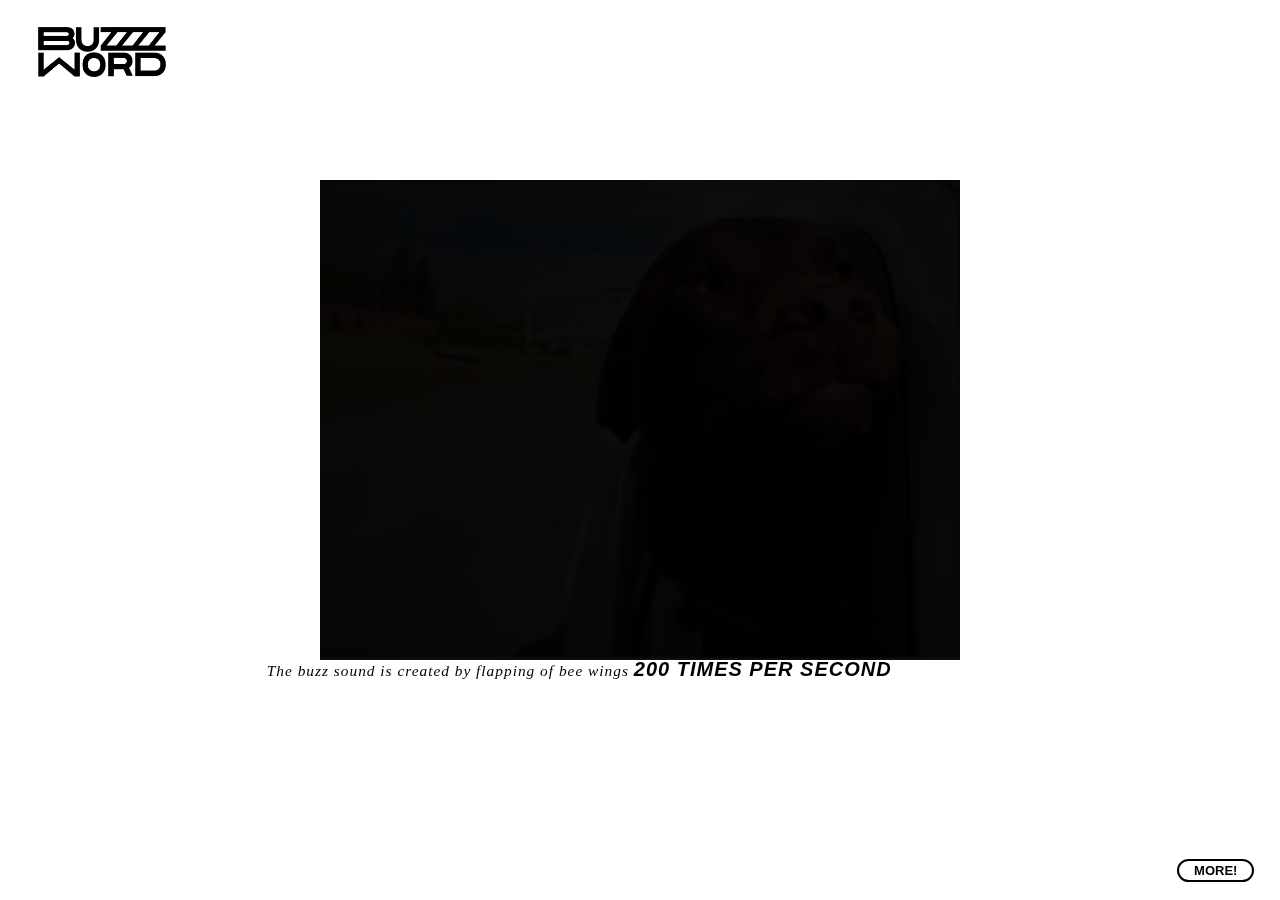
<file: dog/index.html>
<!DOCTYPE html>
<html>



<head>
    <meta http-equiv="Content-Type" content="text/html; charset=UTF-8" />
    <title>CLICK.LAUGH.LEARN. REPEAT</title>


    <script type="text/javascript">
        var _gaq = _gaq || [];
        _gaq.push(['_setAccount', 'UA-114693-12']);
        _gaq.push(['_trackPageview']);

        (function () {
            var ga = document.createElement('script'); ga.type = 'text/javascript'; ga.async = true;
            ga.src = ('https:' == document.location.protocol ? 'https://ssl' : 'http://www') + '.google-analytics.com/ga.js';
            var s = document.getElementsByTagName('script')[0]; s.parentNode.insertBefore(ga, s);
        })();
    </script>
    <link rel="stylesheet" href="css/normalize.css" type="text/css">
    <link rel="stylesheet" type="text/css" href="css/eelslap.css" />
    <script src="ajax.googleapis.com/ajax/libs/jquery/1.8.3/jquery.min.js"></script>
    <script src="js/eelslap.js"></script>
    <link rel="icon" type="image/x-icon" href="Copy of logo white.png">
    <title>CLICK.LAUGH.LEARN. REPEAT</title>
</head>

<body>

    <div onclick="window.location.href = 'https://buzzzzzzhtml.herokuapp.com/flowers/index.html';"
        class="more-btn eggs-more">
        MORE!
    </div>
    <img onclick="window.location.href = 'https://buzzzzword.herokuapp.com/';" src="Copy of logo_black.png"
        class="logo black flower-logo" alt="logo" />
    <div class="eggs-float">
        <p>
            The buzz sound is created by flapping of bee wings <span>200 TIMES PER SECOND</span>
        </p>

    </div>

    <div id="eelcontainer" class="eel">
        <div id="loader">LOADING...</div>
        <div id="introtext">yo</div>
        <div id="allimages">
            <img class="eelimages" id="eelimage1" src="#" width="15360" height="480">
            <img class="eelimages" id="eelimage2" src="#" width="14720" height="480">
            <img class="eelimages" id="eelimage3" src="#" width="15360" height="480">
            <img class="eelimages" id="eelimage4" src="#" width="14720" height="480">
        </div>


    </div>

</body>



</html>
</file>
<file: dog/css/eelslap.css>
html {
	width: 100%;
	height: 100%;
}

input:focus {
	outline: none;
}

body {
	-webkit-perspective: 300px;
	background: #ffffff;
	color: #0c0c0c;
	position: fixed;
	margin: 0;
	padding: 0;
	width: 100%;
	height: 100%;
	font-weight: 500;
	font-size: 26px;
	-webkit-font-smoothing: antialiased;
	font-family: "Helvetica Neue", Helvetica, Arial, sans-serif;
}

a {
	text-decoration: none;
	color: #000000;
}

a:hover {
	text-decoration: underline;
}

#lovie {
    position: relative;
}
#lovie img {
    position: absolute;
    top: 0px;
    right: 0px;
}

#sxsw1 {
	position: absolute;
	margin-left: -560px;
	margin-top: -57px;
	width: 200px;
	height: 114px;
	left: 50%;
	top: 46%;
}

#sxsw2 {
	position: absolute;
	margin-left: 360px;
	margin-top: -57px;
	width: 200px;
	height: 114px;
	left: 50%;
	top: 46%;
}

#eelcontainer {
	position: absolute;
	width: 640px;
	height: 480px;
	margin-left: -320px;
	margin-top: -270px;
	left: 50%;
	top: 50%;
	overflow: hidden;
	background: black;
}

#loader {
	position: absolute;
	width: 260px;
	height: 60px;
	left: 190px;
	top: 205px;
	text-align: center;
	z-index: 200;
	font-size: 50px;
	color: #ffffff;
}

#introtext {
	position: absolute;
	width: 640px;
	height: 60px;
	left: 0px;
	top: 226px;
	text-align: center;
	z-index: 220;
	font-size: 30px;
	color: #ffffff;
	display: none;
	opacity: 0;
}

#allimages {
	position: absolute;
	display: none;
	opacity: 0;
}

.eelimages {
	position: absolute;
}

/*#eelimage1 {
	left: 0;
}

#eelimage2 {
	left: 27520px;
}*/

#eelimage1 {
	left: 0;
}

#eelimage2 {
	left: 15360px;
}

#eelimage3 {
	left: 30080px;
}

#eelimage4 {
	left: 45440px;
}

a {
    color: #3f6178;
    text-decoration:none;
}
a:hover {
    text-decoration:underline;
}

.footer {
    position: fixed;
    bottom: 5px;
    width: 120px;
    left: 50%;
    margin-left: -60px;
	color: #242a2c;
    text-align: center;
    font-size: 10px;
    z-index:100;

}

.social {
	margin-bottom: 0px;
}

#eelslap {
	height: 100%;
	font-size: 15px;
}






.eggs-float {
    position: absolute;
    right: 23%;
    bottom: 19%;
    color: black;
    background-color: transparent;
    padding: 10px 30px;
}

.eggs-float p {
	font-family: brother-1816, sans-serif;
	margin: 0px;
	font-weight: 100;
	font-size: 18px;
}

.eggs-float span {
	font-family: brother-1816, sans-serif;
	font-weight: 700;
	font-size: 20px;
}

/* Common Components */
.logo {
	position: absolute;
	width: 10%;
	top: 3%;
	left: 3%;
}

.wtf-btn {
	position: fixed;
	right: 4%;
	top: 2%;
	border: 2px solid #000000;
	border-radius: 50%;
	padding: 10px 5px;
	font-family: brother-1816, sans-serif;
	font-weight: 900;
	font-size: 13px;
	color: #000000;
	z-index: 10000000000;

}

.wtf-btn:hover {

	cursor: pointer;
}

.more-btn {
	position: fixed;
	bottom: 2%;
	right: 2%;
	font-family: brother-1816, sans-serif;
	font-weight: 900;
	font-size: 13px;
	color: #000000;

	padding: 2px 15px;
	border-radius: 25px;
	border: 2px solid #000000;
	cursor: pointer;
	z-index: 10000000000;
}

/* Common Components */
.flower-logo{
z-index: 100000000000;
}
/* Toni css */
  
    




	.eggs-float p{
	  font-family: kepler-std-extended-display, serif;
	  font-weight: 400 !important;
	  font-style: italic;
	  font-size: 1.2vw;
	  letter-spacing: 1px;
	
	  color: rgb(0, 0, 0);
	  text-align: LEFT  ;
	  line-height: 1.3vw;
	  padding-bottom: 2%;
	
	}
	.eggs-float h4{
	  font-family: brother-1816, sans-serif;
	  font-weight: 700;
	  font-style: normal;
	  letter-spacing: .5px;
	  text-align: LEFT;
	  font-size: 1.1vw;
	}
	.eggs-float {
		position: absolute;
		right: 28%;
		bottom: 22%;
		color: black;
		background-color: transparent;
		padding: 10px 30px;
	
	}
	
	
	
	
	
	/*  */


	.logo{
		cursor: pointer;
	}
</file>
